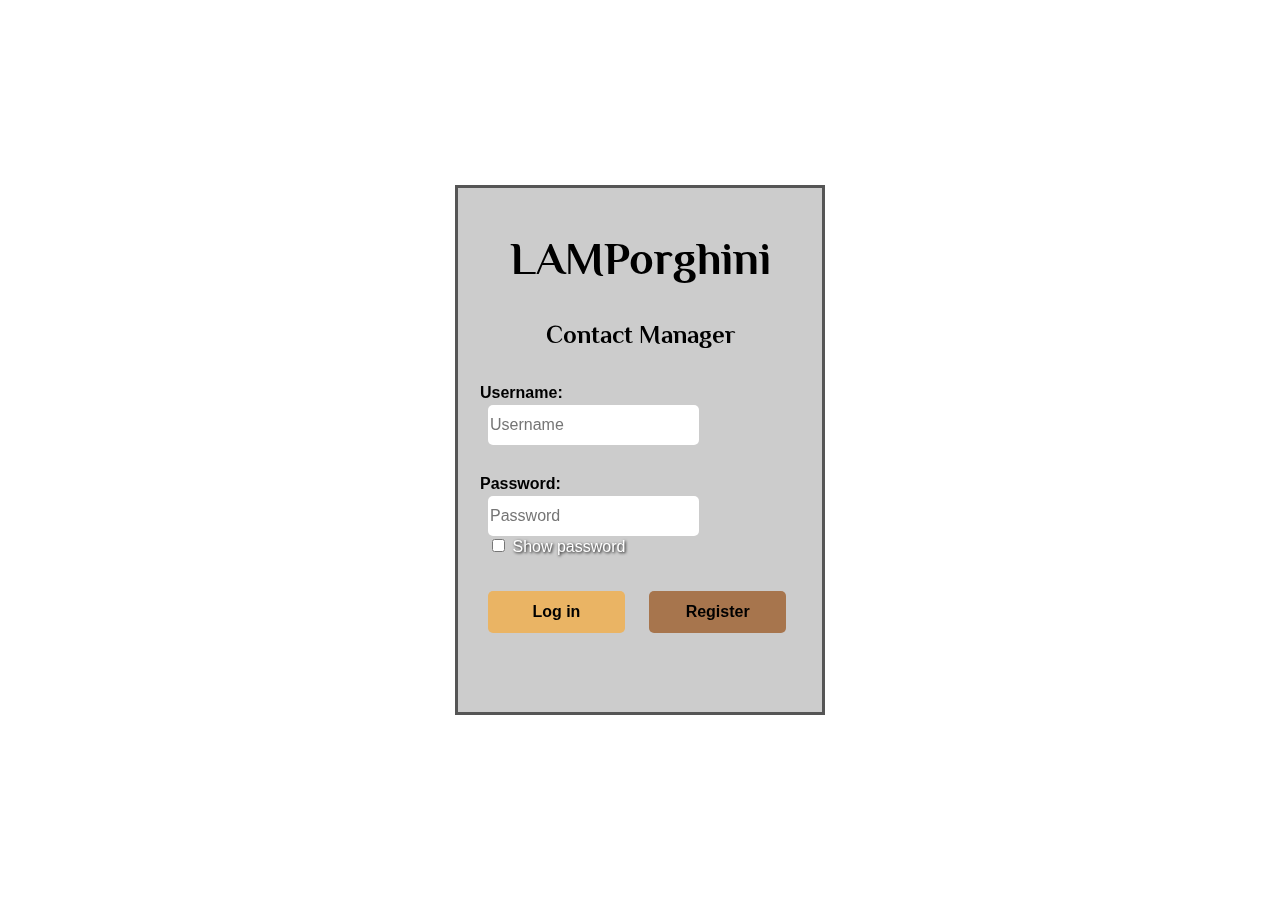
<file: index.html>
<!DOCTYPE html>
<html lang="en">
  <head>
    <!-- Bootstrap 5.1 -->
   
    <link
      href="https://cdn.jsdelivr.net/npm/bootstrap@5.1.3/dist/css/bootstrap.min.css"
      rel="stylesheet"
      integrity="sha384-1BmE4kWBq78iYhFldvKuhfTAU6auU8tT94WrHftjDbrCEXSU1oBoqyl2QvZ6jIW3"
      crossorigin="anonymous"
    />

    <!-- Google Fonts -->
    <link rel="preconnect" href="https://fonts.googleapis.com">
    <link rel="preconnect" href="https://fonts.gstatic.com" crossorigin>

    <!-- Philosopher Font -->
    <link href="https://fonts.googleapis.com/css2?family=Philosopher&display=swap" rel="stylesheet">

    <!-- Marcellus Font -->
    <link href="https://fonts.googleapis.com/css2?family=Marcellus&display=swap" rel="stylesheet">

    <!-- Our Sheets -->
    <link rel="stylesheet" type="text/css" href="css/indexStyle.css" />
    <link rel="stylesheet" type="text/css" href="css/shared.css" />
     <link rel="shortcut icon"  href="https://tinyimg.io/i/RT8dceg.png">
    <title>LAMPorghini</title>
  </head>

  <body onload="loadIndex();">

    <div class="loginbox">
      <h1 class="philosopher">LAMPorghini</h1>
      <h2 class="philosopher">Contact Manager</h2>

      <p style="margin-left: -8px; margin-bottom: 3px; color: black">
        Username:
      </p>
      <div class="mb-3 row">

        <input
          type="text"
          class="form-control"
          id="usernameInput"
          placeholder="Username"
        />
      </div>

      <p style="margin-left: -8px; margin-bottom: 3px; color: black">
        Password:
      </p>
      <div class="mb-3 row">
        <input
          type="password"
          class="form-control"
          id="passwordInput"
          placeholder="Password"
        />
        
      </div>
      
      <div class="form-check">
        <input class="form-check-input" type="checkbox" value="" id="flexCheckDefault" onclick="togglePasswordVisibility();">
        <label class="form-check-label dropShadow" for="flexCheckDefault">
          Show password
        </label>
      </div>

      <span id="loginResult"></span>

      <div class = "buttons">
        <button id="loginButton" type="button" class="button1" onclick="doLogin();">
          Log in
        </button>
        <button
          id="gotoRegisterButton" type="button" class="button2" onclick="window.location.href='register.html'">
          Register
        </button>
      </div>
    </div>
    <script type="text/javascript" src="js/code.js"></script>
    <script
      src="https://cdn.jsdelivr.net/npm/bootstrap@5.1.3/dist/js/bootstrap.bundle.min.js"
      integrity="sha384-ka7Sk0Gln4gmtz2MlQnikT1wXgYsOg+OMhuP+IlRH9sENBO0LRn5q+8nbTov4+1p"
      crossorigin="anonymous"
    ></script>
    <script src="https://code.jquery.com/jquery-3.6.0.js" integrity="sha256-H+K7U5CnXl1h5ywQfKtSj8PCmoN9aaq30gDh27Xc0jk=" crossorigin="anonymous"></script>
  </body>
</html>
</file>
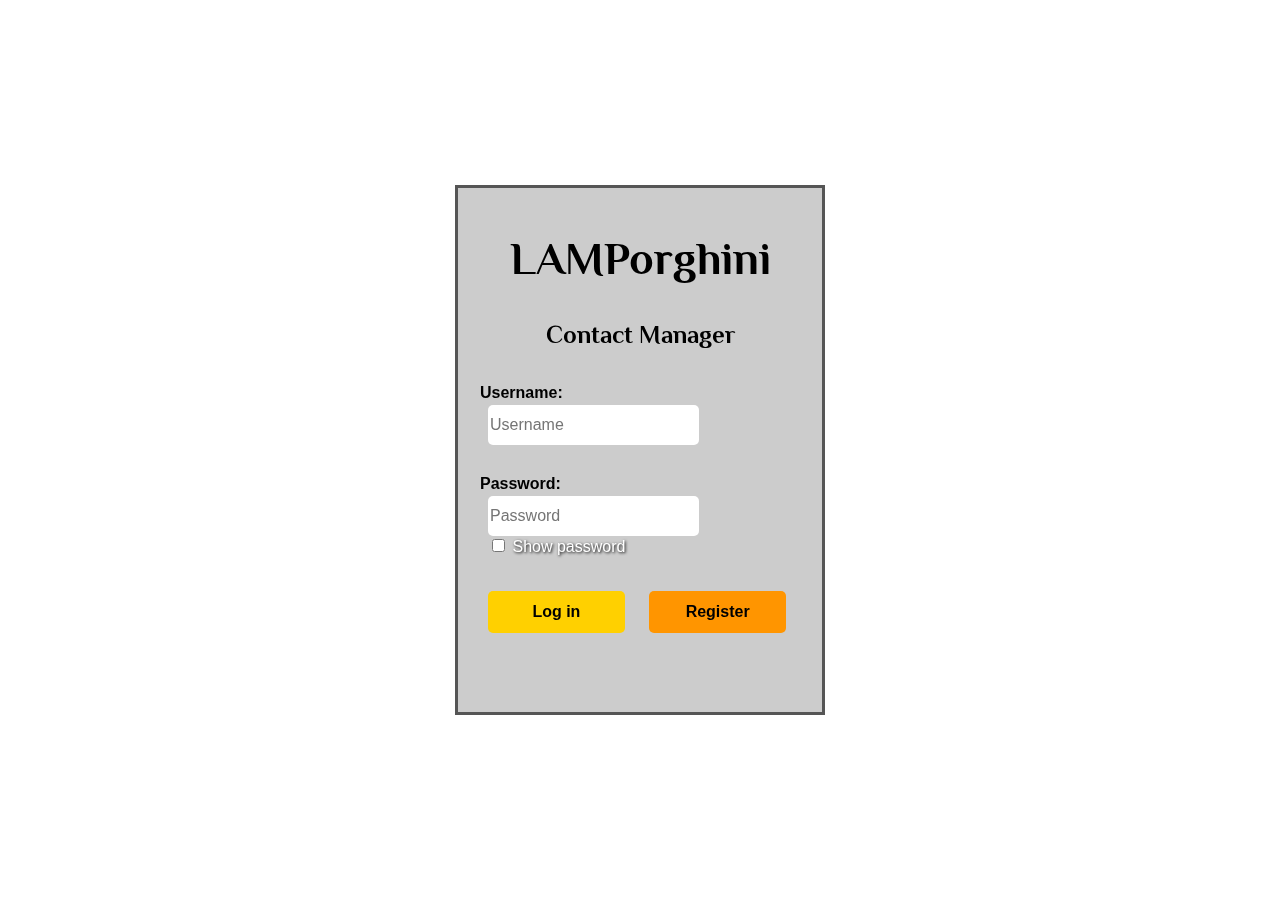
<file: front-end/index.html>
<!DOCTYPE html>
<html lang="en">
  <head>
    <!-- Bootstrap 5.1 -->
    <link
      href="https://cdn.jsdelivr.net/npm/bootstrap@5.1.3/dist/css/bootstrap.min.css"
      rel="stylesheet"
      integrity="sha384-1BmE4kWBq78iYhFldvKuhfTAU6auU8tT94WrHftjDbrCEXSU1oBoqyl2QvZ6jIW3"
      crossorigin="anonymous"
    />

    <!-- Google Fonts -->
    <link rel="preconnect" href="https://fonts.googleapis.com">
    <link rel="preconnect" href="https://fonts.gstatic.com" crossorigin>

    <!-- Philosopher Font -->
    <link href="https://fonts.googleapis.com/css2?family=Philosopher&display=swap" rel="stylesheet">

    <!-- Marcellus Font -->
    <link href="https://fonts.googleapis.com/css2?family=Marcellus&display=swap" rel="stylesheet">

    <!-- Our Sheets -->
    <link rel="stylesheet" tyle="text/css" href="css/indexStyle.css" />
    <link rel="stylesheet" tyle="text/css" href="css/shared.css" />
    <title>LAMPorghini</title>
  </head>

  <body onload="loadIndex();">

    <div class="loginbox">
      <h1 class="philosopher">LAMPorghini</h1>
      <h2 class="philosopher">Contact Manager</h2>

      <p style="margin-left: -8px; margin-bottom: 3px; color: black">
        Username:
      </p>
      <div class="mb-3 row">

        <input
          type="text"
          class="form-control"
          id="usernameInput"
          placeholder="Username"
        />
      </div>

      <p style="margin-left: -8px; margin-bottom: 3px; color: black">
        Password:
      </p>
      <div class="mb-3 row">
        <input
          type="password"
          class="form-control"
          id="passwordInput"
          placeholder="Password"
        />
        
      </div>
      
      <div class="form-check">
        <input class="form-check-input" type="checkbox" value="" id="flexCheckDefault" onclick="togglePasswordVisibility();">
        <label class="form-check-label dropShadow" for="flexCheckDefault">
          Show password
        </label>
      </div>

      <span id="loginResult"></span>

      <div class = "buttons">
        <button id="loginButton" type="button" class="button1" onclick="doLogin();">
          Log in
        </button>
        <button
          id="gotoRegisterButton" type="button" class="button2" onclick="window.location.href='register.html'">
          Register
        </button>
      </div>
    </div>
    <script type="text/javascript" src="js/code.js"></script>
    <script
      src="https://cdn.jsdelivr.net/npm/bootstrap@5.1.3/dist/js/bootstrap.bundle.min.js"
      integrity="sha384-ka7Sk0Gln4gmtz2MlQnikT1wXgYsOg+OMhuP+IlRH9sENBO0LRn5q+8nbTov4+1p"
      crossorigin="anonymous"
    ></script>
    <script src="https://code.jquery.com/jquery-3.6.0.js" integrity="sha256-H+K7U5CnXl1h5ywQfKtSj8PCmoN9aaq30gDh27Xc0jk=" crossorigin="anonymous"></script>
  </body>
</html>
</file>
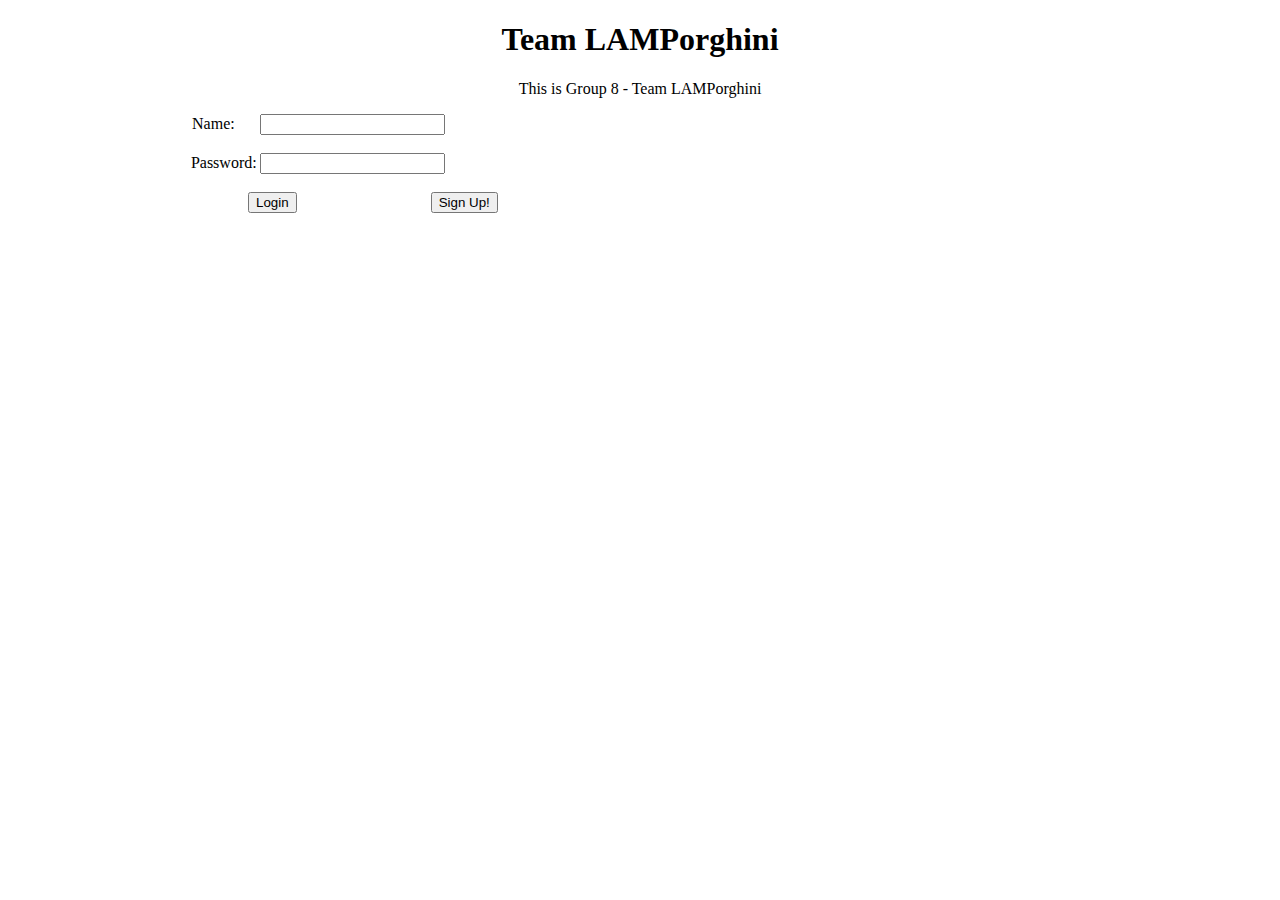
<file: frontend/index.html>
<!DOCTYPE html>
<html lang="en">
  <head>
    <title>Team LAMPorghini!</title>
    <link rel="stylesheet" href="styles.css">
  </head>
  <body>
    <h1 style="text-align: center">Team LAMPorghini</h1>
    <p style="text-align: center">This is Group 8 - Team LAMPorghini</p>
    <form>
      <center>
        <label for="name">Name:</label>
        <input type="text" id="name" name="name" /><br /><br />

        <label for="password">Password:</label>
        <input type="text" id="password" name="password" /><br /><br />
    </form>
    <form action="http://127.0.0.1:5500/index1.html">
      <center>
        <input type="submit" value="Login" />
      </center>
    </form>
    <form action="http://127.0.0.1:5500/index1.html">
      <center>
        <input type="submit" value="Sign Up!" />
      </center>
    </form>
  </body>
</html>
</file>
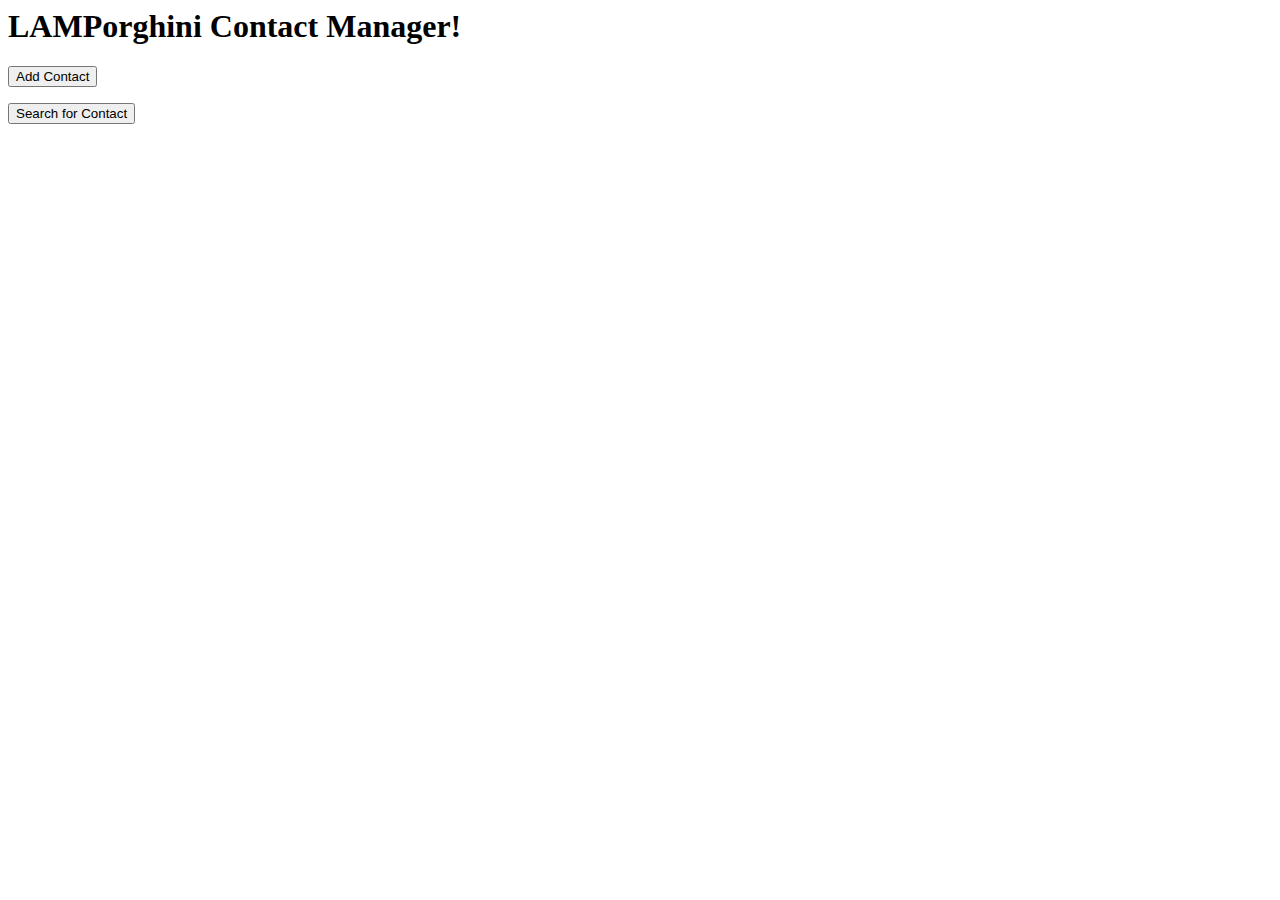
<file: contact_manager.html>
<html>
<head>
  <h1>LAMPorghini Contact Manager!</h1>

  <form action = add_contacts.html>
    <button>Add Contact</button>
  </form>
  <form action = "search_contacts.html">
    <button>Search for Contact</button>
  </form>
</head>
</html>
</file>
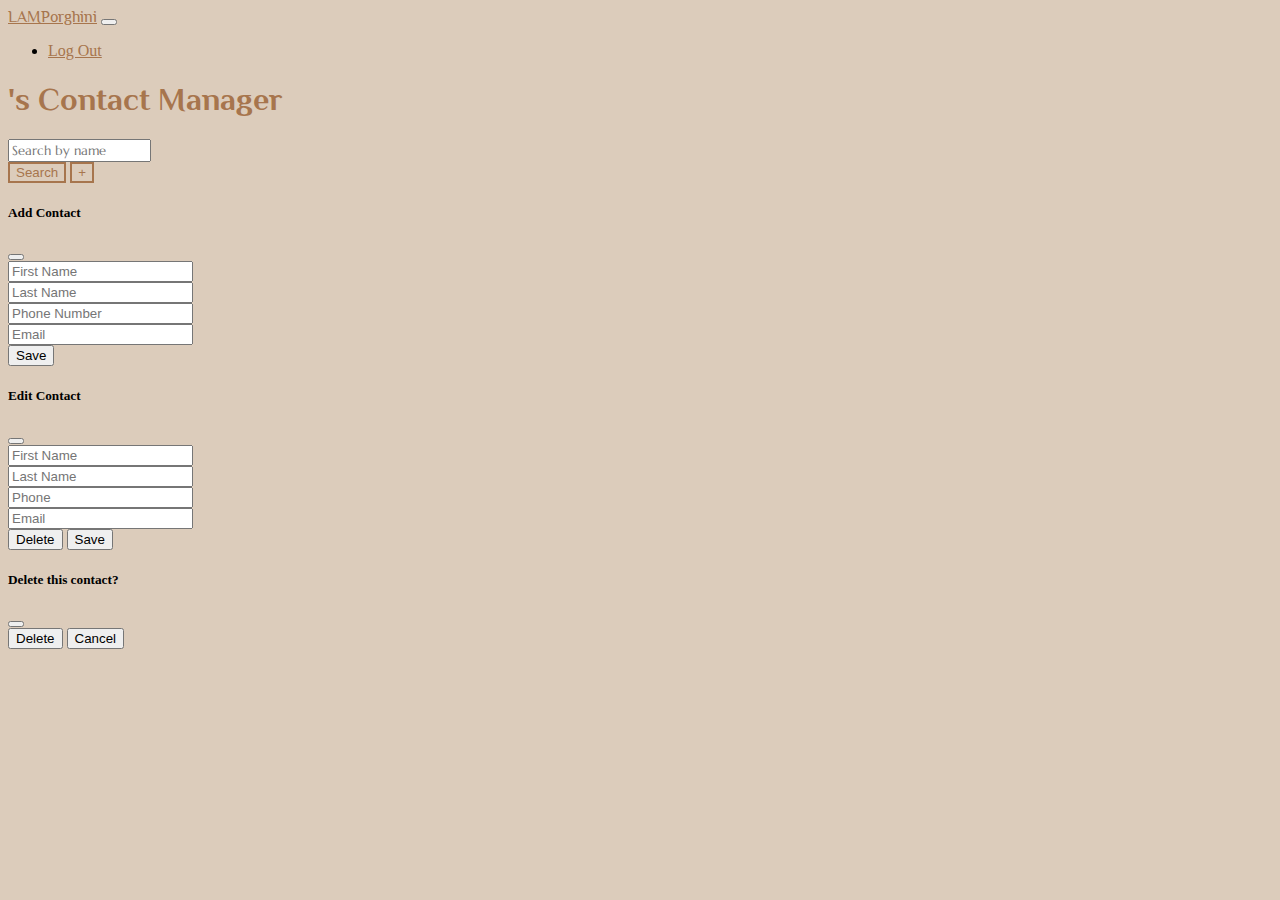
<file: contactManager.html>
<!DOCTYPE html>
<html lang="en">

<head>
  
  <!-- Bootstrap 5.1 -->
  <link href="https://cdn.jsdelivr.net/npm/bootstrap@5.1.3/dist/css/bootstrap.min.css" rel="stylesheet"
    integrity="sha384-1BmE4kWBq78iYhFldvKuhfTAU6auU8tT94WrHftjDbrCEXSU1oBoqyl2QvZ6jIW3" crossorigin="anonymous">

  <!-- Google Fonts -->
  <link rel="preconnect" href="https://fonts.googleapis.com">
  <link rel="preconnect" href="https://fonts.gstatic.com" crossorigin>

  <!-- Philosopher Font -->
  <link href="https://fonts.googleapis.com/css2?family=Philosopher&display=swap" rel="stylesheet">

  <!-- Marcellus Font -->
  <link href="https://fonts.googleapis.com/css2?family=Marcellus&display=swap" rel="stylesheet">

  <!-- Our Sheets -->
  <link rel="stylesheet" type="text/css" href="css/contactManagerStyle.css" />
  <link rel="stylesheet" type="text/css" href="css/shared.css" />
  <link rel="shortcut icon"  href="https://tinyimg.io/i/RT8dceg.png">
  <title>Team LAMPorghini!</title>
</head>

<body id="contact_manager_body" onload="loadContactManager()">

  <!-- Navbar -->
  <nav class="navbar navbar-expand-md navbar-dark">
    <div class="container">
      <a href="#" class="navbar-brand philosopher">LAMPorghini</a>

      <button class="navbar-toggler" type="button"
      data-bs-toggle="collapse" data-bs-target="#navmenu">
        <span class="navbar-toggler-icon"></span>
      </button>

      <div class="collapse navbar-collapse" id="navmenu">
        <ul class="navbar-nav ms-auto">
          <li class="nav-item">
            <a href="#Logout" class="nav-link" onclick="doLogout();">Log Out</a>
          </li>
        </ul>
      </div>
    </div>
  </nav>

  <!-- Used to add space -->
  <div class="mb-5 row"></div>
  
  <div class="text-center">
    <h1 class="philosopher" id="contactManagerh1">Contact Manager</h1>
  </div>

  <div>
    <div class="row">
      <div class="col"></div>
      <div class="col-5">
        <div class="input-group mb-3">
          <input id="searchKeywordInput" type="text" class="form-control marcellus" placeholder="Search by name" aria-label="Search by name" aria-describedby="basic-addon2">
          <div class="input-group-append">
            <button id="Search_ContactManager" type="button" class="btn" onclick="searchContacts();">Search</button>
            <button type="button" class="btn" data-bs-toggle="modal" data-bs-target="#addModal">&plus;</button>
          </div>
        </div>
      </div>
      <div class="col"></div>
    </div>
    

    <!-- Hidden button used to display edit modal -->
    <button id="Edit_Contact" type="button" class="btn btn-info" data-bs-toggle="modal" data-bs-target="#editModal" style="display:none;">Edit</button>

    <span id="searchResult"></span>
  </div>

  <!-- Add Contact Modal -->
  <div class="modal fade" id="addModal" tabindex="-1" aria-labelledby="exampleModalLabel" aria-hidden="true">
    <div class="modal-dialog">
      <div class="modal-content">
        <div class="modal-header">
          <h5 class="modal-title" id="exampleModalLabel">Add Contact</h5>
          <button type="button" class="btn-close" data-bs-dismiss="modal" aria-label="Close"></button>
        </div>

        <div class="modal-body">
          <div class="mb-3 row">
            <input type="text" class="form-control" id="addInputFirst" placeholder="First Name">
          </div>

          <div class="mb-3 row">
            <input type="text" class="form-control" id="addInputLast" placeholder="Last Name">
          </div>

          <div class="mb-3 row">
            <input type="text" class="form-control" id="addInputPhone" placeholder="Phone Number">
          </div>
          
          <div class="mb-3 row">
            <input type="text" class="form-control" id="addInputEmail" placeholder="Email">
          </div>
        </div>

        <div class="modal-footer">
          <button type="button" class="save" data-bs-dismiss="modal" id="saveAddContactBtn" onclick="doAddContact();">
            Save</button>
        </div>
      </div>
    </div>
  </div>
  
  <!-- Edit Contact Modal -->
  <div class="modal fade" id="editModal" tabindex="-1" aria-labelledby="exampleModalLabel" aria-hidden="true">
    <div class="modal-dialog">
      <div class="modal-content">
        <div class="modal-header">
          <h5 class="modal-title" id="exampleModalLabel">Edit Contact</h5>
          <button type="button" class="btn-close" data-bs-dismiss="modal" aria-label="Close"></button>
        </div>
        <div class="modal-body">
          <div class="mb-3 row">
            <input type="text" class="form-control" id="editInputFirst" placeholder="First Name">
          </div>
          <div class="mb-3 row">
            <input type="text" class="form-control" id="editInputLast" placeholder="Last Name">
          </div>
          <div class="mb-3 row">
            <input type="text" class="form-control" id="editInputPhone" placeholder="Phone">
          </div>
          <div class="mb-3 row">
            <input type="text" class="form-control" id="editInputEmail" placeholder="Email">
          </div>
        </div>
        <div class="modal-footer">
          <button type="button" class="delete" data-bs-toggle="modal" data-bs-target="#deleteModal">Delete</button>
          <button type="button" class="save" data-bs-dismiss="modal" id="saveEditContactBtn" onclick="doEditContact();">Save</button>
        </div>
      </div>
    </div>
  </div>

  <!-- Delete Contact Modal -->
  <div class="modal fade" id="deleteModal" tabindex="-1" aria-labelledby="exampleModalLabel" aria-hidden="true">
    <div class="modal-dialog">
      <div class="modal-content">
        <div class="modal-header">
          <h5 class="modal-title" id="exampleModalLabel">Delete this contact?</h5>
          <button type="button" class="btn-close" data-bs-dismiss="modal" aria-label="Close"></button>
        </div>
        <div class="modal-body">
            <button type="button" class="delete" data-bs-dismiss="modal" onclick="doDeleteContact();">Delete</button>
            <button type="button" class="cancel" data-bs-dismiss="modal">Cancel</button>
        </div>
      </div>
    </div>
  </div>

  <!-- to add space before contact list -->
  <div class="mb-3 row"></div>

  <!-- Search Results are displayed in this div - don't delete this! -->
  <div id="contactList" class="container"></div>

  <!-- Scripts -->
  <script type="text/javascript" src="js/code.js"></script>
  <script type="text/javascript" src="js/md5.js"></script>
  <script src="https://cdn.jsdelivr.net/npm/bootstrap@5.1.3/dist/js/bootstrap.bundle.min.js"
    integrity="sha384-ka7Sk0Gln4gmtz2MlQnikT1wXgYsOg+OMhuP+IlRH9sENBO0LRn5q+8nbTov4+1p"
    crossorigin="anonymous"></script>
</body>

</html>
</file>
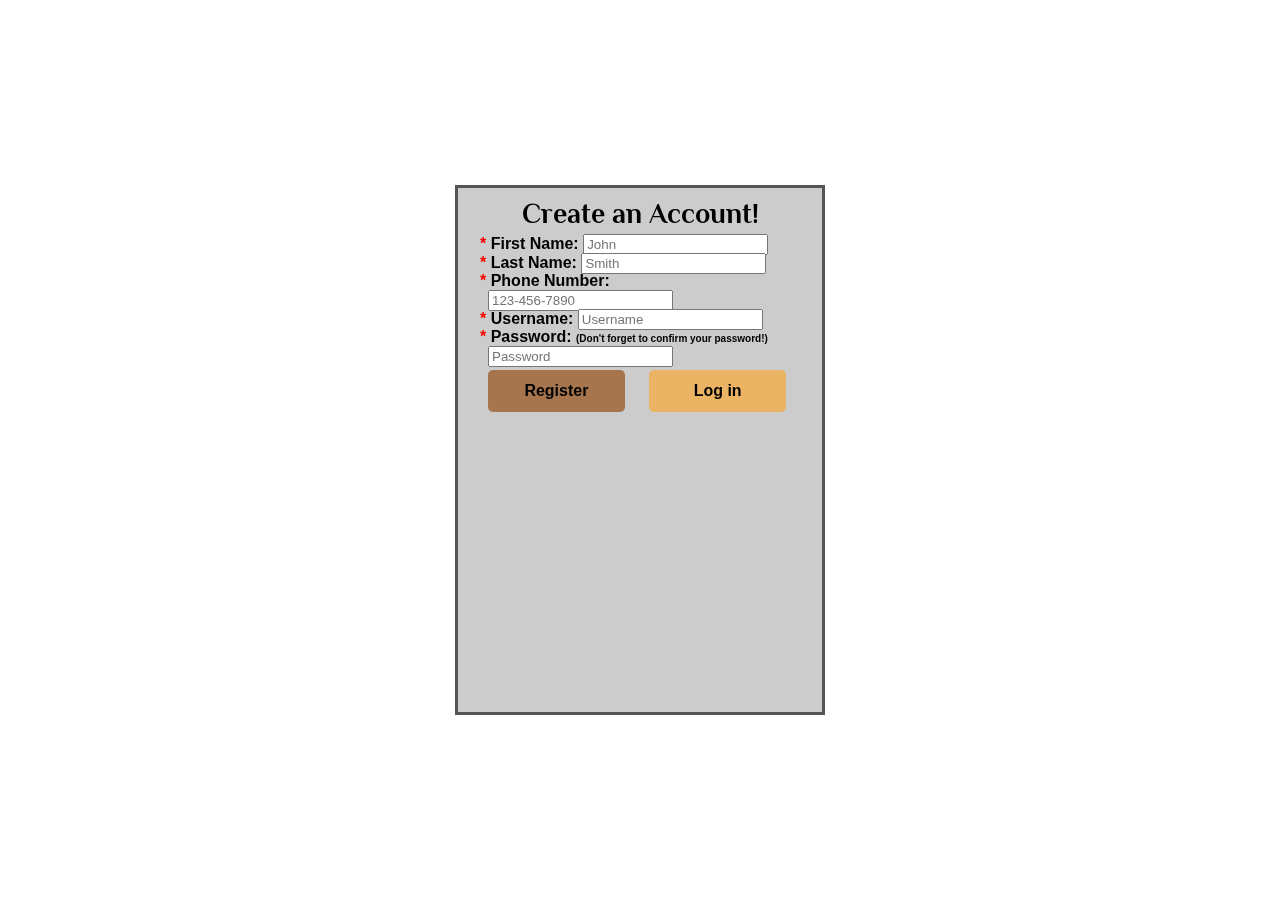
<file: register.html>
<!DOCTYPE html>
<html lang="en">
  <head>
    <!-- Bootstrap 5.1 -->
    <link
      href="https://cdn.jsdelivr.net/npm/bootstrap@5.1.3/dist/css/bootstrap.min.css"
      rel="stylesheet"
      integrity="sha384-1BmE4kWBq78iYhFldvKuhfTAU6auU8tT94WrHftjDbrCEXSU1oBoqyl2QvZ6jIW3"
      crossorigin="anonymous"
    />

    <!-- Google Fonts -->
    <link rel="preconnect" href="https://fonts.googleapis.com">
    <link rel="preconnect" href="https://fonts.gstatic.com" crossorigin>

    <!-- Philosopher Font -->
    <link href="https://fonts.googleapis.com/css2?family=Philosopher&display=swap" rel="stylesheet">

    <!-- Marcellus Font -->
    <link href="https://fonts.googleapis.com/css2?family=Marcellus&display=swap" rel="stylesheet">

    <!-- Our Sheets -->
    <link rel="stylesheet" type="text/css" href="css/registerStyle.css" />
    <link rel="stylesheet" type="text/css" href="css/shared.css" />
    <title>Team LAMPorghini!</title>
    <link rel="shortcut icon"  href="https://tinyimg.io/i/RT8dceg.png">
  </head>

  <body onload="loadRegister();">    
    <div class="container registerBox">
      <h2 class="philosopher">Create an Account!</h2>

      
      <div class="inputs">
        <div class="mb-3 row">
          <label><span style="color:#FF0000">* </span>First Name:</label>
          <input type="text" class="form-control" id="firstNameInputRegister" placeholder="John">
        </div>

        <div class="mb-3 row">
          <label><span style="color:#FF0000">* </span>Last Name:</label>
          <input type="text" class="form-control" id="lastNameInputRegister" placeholder="Smith">
        </div>

        <div class="mb-3 row">
          <label><span style="color:#FF0000">* </span>Phone Number:</label>
          <input type="text" class="form-control" id="phoneInputRegister" placeholder="123-456-7890">
        </div>

        <div class="mb-3 row">
          <label><span style="color:#FF0000">* </span>Username:</label>
          <input type="text" class="form-control" id="usernameInputRegister" placeholder="Username">
        </div>
        <span id="usernameError"></span>
        
        <div class="mb-3 row">
          <label><span style="color:#FF0000">* </span>Password: <span style="font-size:10px;margin-top:10px;text-align:center">(Don't forget to confirm your password!)</span></label>
          <input type="password" class="form-control" id="passwordInputRegister" placeholder="Password">
        </div>
        <span id="passwordError"></span>
      </div>

      <button id="registerButton" type="button" class="button1" onclick="doRegister();">Register</button>
      <button id="gotoLoginButton" type="button" class="button2" onclick="window.location.href='index.html'">Log in</button>
  
      <span id="signupResult"></span>
    </div>

    <script type="text/javascript" src="js/code.js"></script>
    <script type="text/javascript" src="js/md5.js"></script>
    <script src="https://cdn.jsdelivr.net/npm/bootstrap@5.1.3/dist/js/bootstrap.bundle.min.js" integrity="sha384-ka7Sk0Gln4gmtz2MlQnikT1wXgYsOg+OMhuP+IlRH9sENBO0LRn5q+8nbTov4+1p" crossorigin="anonymous"></script>
  </body>
</html>
</file>
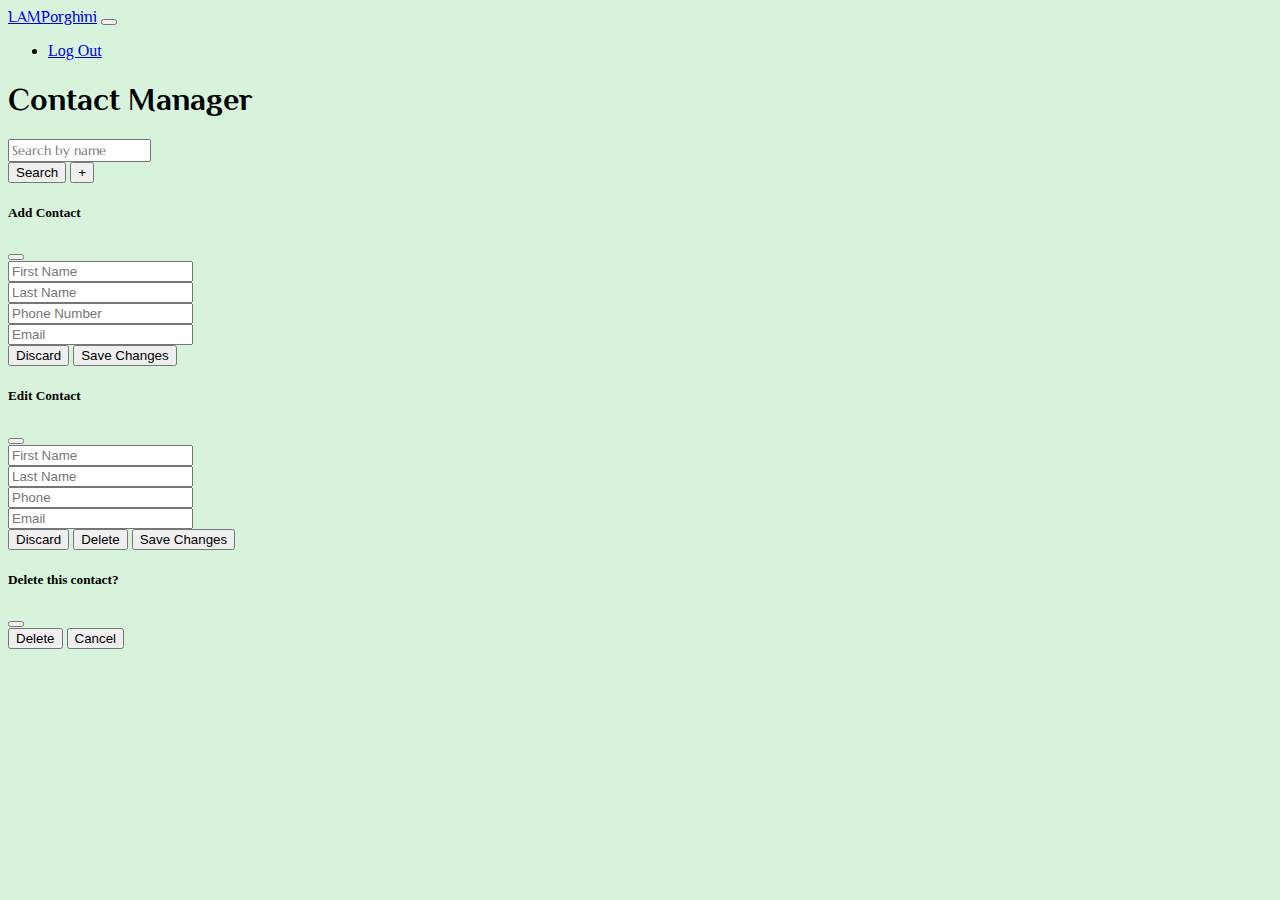
<file: front-end/contactManager.html>
<!DOCTYPE html>
<html lang="en">

<head>
  <!-- Bootstrap 5.1 -->
  <link href="https://cdn.jsdelivr.net/npm/bootstrap@5.1.3/dist/css/bootstrap.min.css" rel="stylesheet"
    integrity="sha384-1BmE4kWBq78iYhFldvKuhfTAU6auU8tT94WrHftjDbrCEXSU1oBoqyl2QvZ6jIW3" crossorigin="anonymous">

  <!-- Google Fonts -->
  <link rel="preconnect" href="https://fonts.googleapis.com">
  <link rel="preconnect" href="https://fonts.gstatic.com" crossorigin>

  <!-- Philosopher Font -->
  <link href="https://fonts.googleapis.com/css2?family=Philosopher&display=swap" rel="stylesheet">

  <!-- Marcellus Font -->
  <link href="https://fonts.googleapis.com/css2?family=Marcellus&display=swap" rel="stylesheet">

  <!-- Our Sheets -->
  <link rel="stylesheet" tyle="text/css" href="css/contactManagerStyle.css" />
  <link rel="stylesheet" tyle="text/css" href="css/shared.css" />
  <title>Team LAMPorghini!</title>
</head>

<body id="contact_manager_body" onload="loadContactManager()">

  <!-- Navbar -->
  <nav class="navbar navbar-expand-md bg-dark navbar-dark">
    <div class="container">
      <a href="#" class="navbar-brand philosopher">LAMPorghini</a>

      <button class="navbar-toggler" type="button"
      data-bs-toggle="collapse" data-bs-target="#navmenu">
        <span class="navbar-toggler-icon"></span>
      </button>

      <div class="collapse navbar-collapse" id="navmenu">
        <ul class="navbar-nav ms-auto">
          <li class="nav-item">
            <a href="#Logout" class="nav-link" onclick="doLogout();">Log Out</a>
          </li>
        </ul>
      </div>
    </div>
  </nav>

  <!-- Used to add space -->
  <div class="mb-5 row"></div>
  
  <div class="text-center">
    <h1 class="philosopher">Contact Manager</h1>
  </div>

  <div>
    <div class="row">
      <div class="col"></div>
      <div class="col-5">
        <div class="input-group mb-3">
          <input id="searchKeywordInput" type="text" class="form-control marcellus" placeholder="Search by name" aria-label="Search by name" aria-describedby="basic-addon2">
          <div class="input-group-append">
            <button id="Search_ContactManager" type="button" class="btn btn-outline-success my-2 my-sm-0" onclick="searchContacts();">Search</button>
            <button type="button" class="btn btn-outline-success my-2 my-sm-0" data-bs-toggle="modal" data-bs-target="#addModal">&plus;</button>
          </div>
        </div>
      </div>
      <div class="col"></div>
    </div>
    

    <!-- Hidden button used to display edit modal -->
    <button id="Edit_Contact" type="button" class="btn btn-info" data-bs-toggle="modal" data-bs-target="#editModal" style="display:none;">Edit</button>

    <span id="searchResult"></span>
  </div>

  <!-- Add Contact Modal -->
  <div class="modal fade" id="addModal" tabindex="-1" aria-labelledby="exampleModalLabel" aria-hidden="true">
    <div class="modal-dialog">
      <div class="modal-content">
        <div class="modal-header">
          <h5 class="modal-title" id="exampleModalLabel">Add Contact</h5>
          <button type="button" class="btn-close" data-bs-dismiss="modal" aria-label="Close"></button>
        </div>

        <div class="modal-body">
          <div class="mb-3 row">
            <input type="text" class="form-control" id="addInputFirst" placeholder="First Name">
          </div>

          <div class="mb-3 row">
            <input type="text" class="form-control" id="addInputLast" placeholder="Last Name">
          </div>

          <div class="mb-3 row">
            <input type="text" class="form-control" id="addInputPhone" placeholder="Phone Number">
          </div>
          
          <div class="mb-3 row">
            <input type="text" class="form-control" id="addInputEmail" placeholder="Email">
          </div>
        </div>

        <div class="modal-footer">
          <button type="button" class="btn btn-secondary" data-bs-dismiss="modal">Discard</button>
          <button type="button" class="btn btn-primary" data-bs-dismiss="modal" id="saveAddContactBtn" onclick="doAddContact();">
            Save Changes</button>
        </div>
      </div>
    </div>
  </div>
  
  <!-- Edit Contact Modal -->
  <div class="modal fade" id="editModal" tabindex="-1" aria-labelledby="exampleModalLabel" aria-hidden="true">
    <div class="modal-dialog">
      <div class="modal-content">
        <div class="modal-header">
          <h5 class="modal-title" id="exampleModalLabel">Edit Contact</h5>
          <button type="button" class="btn-close" data-bs-dismiss="modal" aria-label="Close"></button>
        </div>
        <div class="modal-body">
          <div class="mb-3 row">
            <input type="text" class="form-control" id="editInputFirst" placeholder="First Name">
          </div>
          <div class="mb-3 row">
            <input type="text" class="form-control" id="editInputLast" placeholder="Last Name">
          </div>
          <div class="mb-3 row">
            <input type="text" class="form-control" id="editInputPhone" placeholder="Phone">
          </div>
          <div class="mb-3 row">
            <input type="text" class="form-control" id="editInputEmail" placeholder="Email">
          </div>
        </div>
        <div class="modal-footer">
          <button type="button" class="btn btn-secondary" data-bs-dismiss="modal">Discard</button>
          <button type="button" class="btn btn-danger" data-bs-toggle="modal" data-bs-target="#deleteModal">Delete</button>
          <button type="button" class="btn btn-primary" data-bs-dismiss="modal" id="saveEditContactBtn" onclick="doEditContact();">Save Changes</button>
        </div>
      </div>
    </div>
  </div>

  <!-- Delete Contact Modal -->
  <div class="modal fade" id="deleteModal" tabindex="-1" aria-labelledby="exampleModalLabel" aria-hidden="true">
    <div class="modal-dialog">
      <div class="modal-content">
        <div class="modal-header">
          <h5 class="modal-title" id="exampleModalLabel">Delete this contact?</h5>
          <button type="button" class="btn-close" data-bs-dismiss="modal" aria-label="Close"></button>
        </div>
        <div class="modal-body">
            <button type="button" class="btn btn-danger" data-bs-dismiss="modal" onclick="doDeleteContact();">Delete</button>
            <button type="button" class="btn btn-secondary" data-bs-dismiss="modal">Cancel</button>
        </div>
      </div>
    </div>
  </div>

  <!-- to add space before contact list -->
  <div class="mb-3 row"></div>

  <!-- Search Results are displayed in this div - don't delete this! -->
  <div id="contactList" class="container"></div>

  <!-- Scripts -->
  <script type="text/javascript" src="js/code.js"></script>
  <script src="https://cdn.jsdelivr.net/npm/bootstrap@5.1.3/dist/js/bootstrap.bundle.min.js"
    integrity="sha384-ka7Sk0Gln4gmtz2MlQnikT1wXgYsOg+OMhuP+IlRH9sENBO0LRn5q+8nbTov4+1p"
    crossorigin="anonymous"></script>
</body>

</html>
</file>
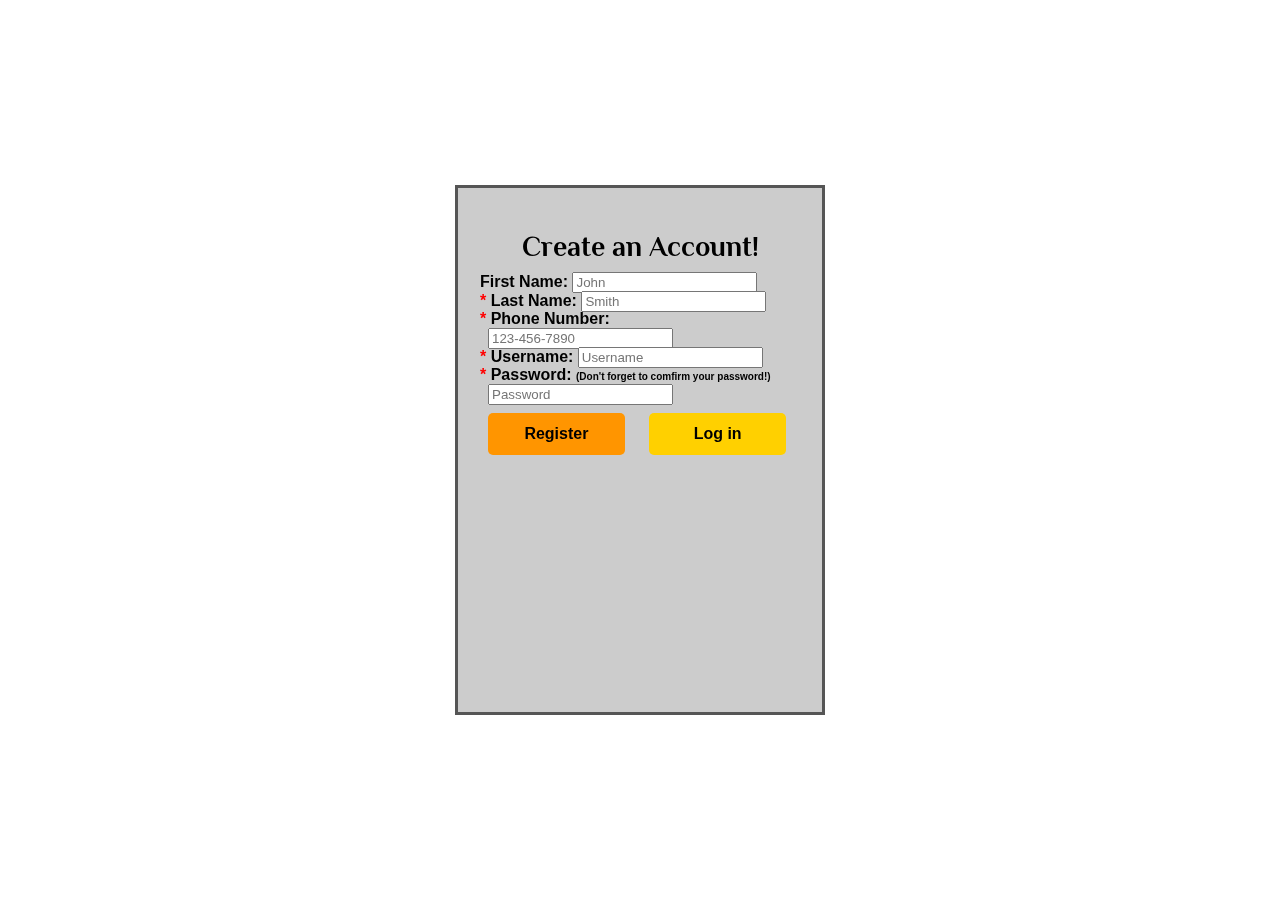
<file: front-end/register.html>
<!DOCTYPE html>
<html lang="en">
  <head>
    <!-- Bootstrap 5.1 -->
    <link
      href="https://cdn.jsdelivr.net/npm/bootstrap@5.1.3/dist/css/bootstrap.min.css"
      rel="stylesheet"
      integrity="sha384-1BmE4kWBq78iYhFldvKuhfTAU6auU8tT94WrHftjDbrCEXSU1oBoqyl2QvZ6jIW3"
      crossorigin="anonymous"
    />

    <!-- Google Fonts -->
    <link rel="preconnect" href="https://fonts.googleapis.com">
    <link rel="preconnect" href="https://fonts.gstatic.com" crossorigin>

    <!-- Philosopher Font -->
    <link href="https://fonts.googleapis.com/css2?family=Philosopher&display=swap" rel="stylesheet">

    <!-- Marcellus Font -->
    <link href="https://fonts.googleapis.com/css2?family=Marcellus&display=swap" rel="stylesheet">

    <!-- Our Sheets -->
    <link rel="stylesheet" tyle="text/css" href="css/registerStyle.css" />
    <link rel="stylesheet" tyle="text/css" href="css/shared.css" />
    <title>Team LAMPorghini!</title>
  </head>

  <body>    
    <div class="container registerBox">
      <h2 class="philosopher">Create an Account!</h2>

      <div class="mb-3 row">
      	<label>First Name:</label>
      	<input type="text" class="form-control" id="firstNameInputRegister" placeholder="John">
      </div>

      <div class="inputs">
        <div class="mb-3 row">
          <label><span style="color:#FF0000">* </span>Last Name:</label>
          <input type="text" class="form-control" id="lastNameInputRegister" placeholder="Smith">
        </div>

        <div class="mb-3 row">
          <label><span style="color:#FF0000">* </span>Phone Number:</label>
          <input type="text" class="form-control" id="phoneInputRegister" placeholder="123-456-7890">
        </div>

        <div class="mb-3 row">
          <label><span style="color:#FF0000">* </span>Username:</label>
          <input type="text" class="form-control" id="usernameInputRegister" placeholder="Username">
        </div>
        <span id="usernameError"></span>

        <div class="mb-3 row">
          <label><span style="color:#FF0000">* </span>Password: <span style="font-size:10px;margin-top:10px;text-align:center">(Don't forget to comfirm your password!)</span></label>
          <input type="password" class="form-control" id="passwordInputRegister" placeholder="Password">
          
        </div>
      </div>

      <button id="registerButton" type="button" class="button1" onclick="doRegister();">Register</button>
      <button id="gotoLoginButton" type="button" class="button2" onclick="window.location.href='index.html'">Log in</button>
  
      <span id="signupResult"></span>
    </div>

    <script type="text/javascript" src="js/code.js"></script>
    <script src="https://cdn.jsdelivr.net/npm/bootstrap@5.1.3/dist/js/bootstrap.bundle.min.js" integrity="sha384-ka7Sk0Gln4gmtz2MlQnikT1wXgYsOg+OMhuP+IlRH9sENBO0LRn5q+8nbTov4+1p" crossorigin="anonymous"></script>
  </body>
</html>
</file>
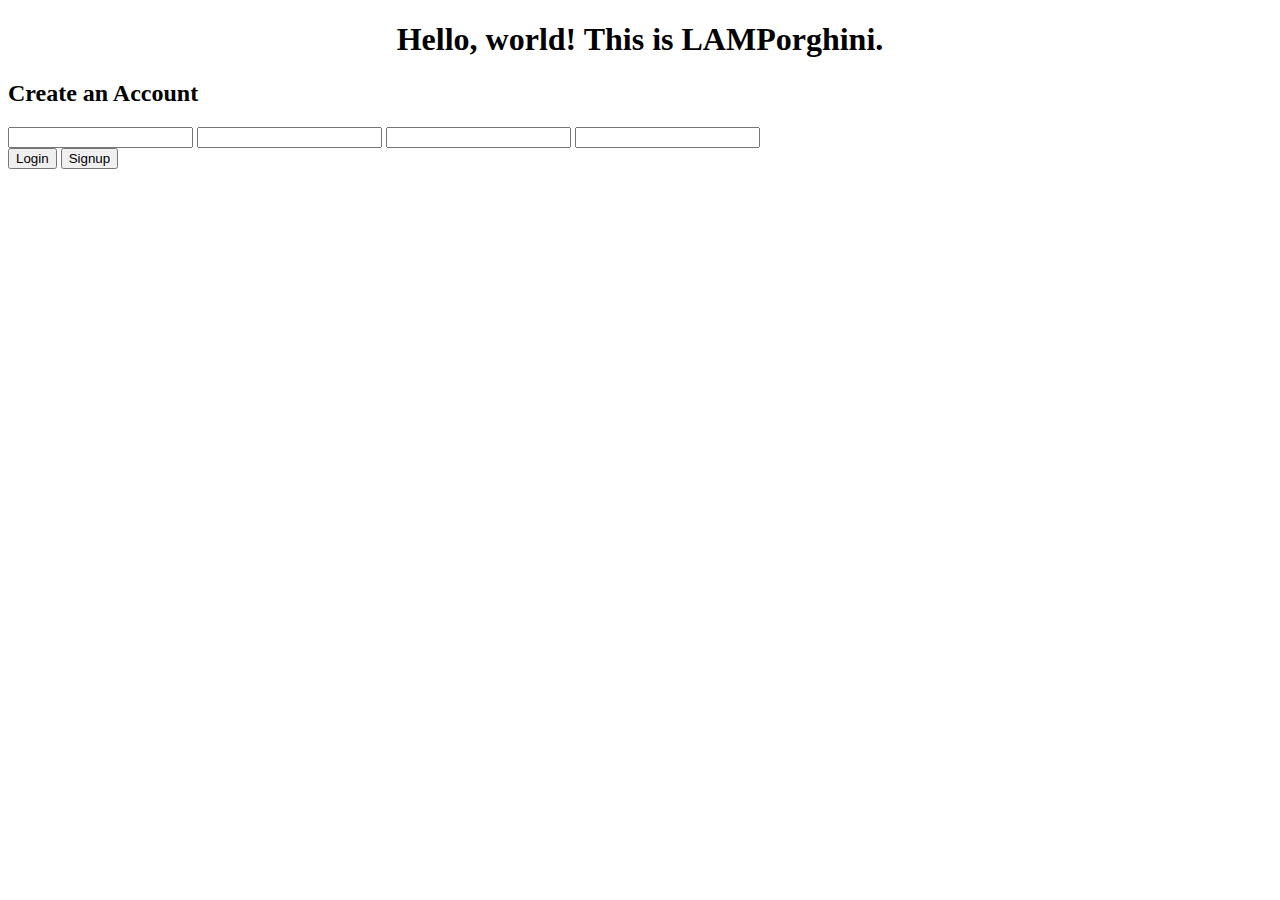
<file: frontend/register.html>
<!DOCTYPE html>
<html>
  <head></head>
  <body>
    <h1 style="text-align: center;">Hello, world! This is LAMPorghini.</h1>
    <h2>Create an Account</h2>

    <form action="php/AddUser2.php">
      <input type="text">
      <input type="text">
      <input type="text">
      <input type="text">
    </form>
    <button>Login</button>
    <button>Signup</button>
  </body>
</html>
</file>
<file: css/indexStyle.css>
body {
  margin: 0;
  padding: 0;
  background: url("https://www.ucf.edu/files/2020/03/ucf-zoom-pegasus3-1920x1080.jpg");
  background-repeat: no-repeat;
  background-position: right;
  font-family: sans-serif;
  background-attachment: fixed;
  background-size: cover;
}

input:focus::placeholder {
  color: transparent;
}

.loginbox {
  width: 370px;
  height: 530px;
  color: #fff;
  top: 50%;
  left: 50%;
  position: absolute;
  transform: translate(-50%, -50%);
  box-sizing: border-box;
  padding: 70px 30px;
  background: rgba(191, 191, 191, 0.8);
  border: 3px solid #555;
  backdrop-filter: blur(2px);
}

.loginbox h1 {
  font-size: 45px;
  font-weight: bold;
  margin: 0;
  margin-bottom: -5px;
  margin-top: -25px;
  padding: 0 0 20px;
  text-align: center;
  color: black;
}

.loginbox h2 {
  font-size: 25px;
  margin-bottom: -15px;
  padding: 0 0 20px;
  text-align: center;
  color: black;
}

.loginbox p {
  margin: 0;
  padding: 0;
  font-weight: bold;
  margin-top: 30px;
}

.loginbox input{
  color:black;
}

.loginbox input[type="text"],
input[type="password"] {
  border: 0px solid #555;
  background: white;
  outline: none;
  height: 40px;
  color: black;
  font-size: 16px;
  border-radius: 5px;
}

.buttons {
  margin-top: 35px;
}

@import url("https://fonts.googleapis.com/css?family=Open+Sans:400,400i,700");
* {
  box-sizing: border-box;
}
*::before,
*::after {
  box-sizing: border-box;
}

/* https://coolors.co/palette/ff7b00-ff8800-ff9500-ffa200-ffaa00-ffb700-ffc300-ffd000-ffdd00-ffea00 */
.button1 {
  background-color: #EAB464;
  border: #ffd000;
  color: black;
  padding: 12px 34px;
  display: inline-block;
  position: relative;
  text-align: center;
  font-size: 16px;
  font-weight: bold;
  border-radius: 5px;
  width:45%;
  margin:auto;
}

.button2 {
  background-color: #A7754D;
  border: #ff9500;
  color: black;
  padding: 12px 34px;
  display: inline-block;
  position: relative;
  text-align: center;
  font-size: 16px;
  font-weight: bold;
  border-radius: 5px;
  width:45%;
  margin-left: 20px;
}

.button1:hover {
  background-color: rgb(250, 229, 175);
}

.button2:hover {
  background-color: #C4A484;
}
</file>
<file: css/shared.css>
.error {
  color: red;
  font-size: 15px;
  font-weight: bold;
}

.philosopher {
  font-family: 'Philosopher', sans-serif;
}

.marcellus {
  font-family: 'Marcellus', serif;
}

.dropShadow {
  text-shadow: 1px 1px 3px #000000;
}
</file>
<file: front-end/css/indexStyle.css>
body {
  margin: 0;
  padding: 0;
  background: url("https://www.ucf.edu/files/2020/03/ucf-zoom-pegasus3-1920x1080.jpg");
  background-repeat: no-repeat;
  background-position: right;
  font-family: sans-serif;
  background-attachment: fixed;
  background-size: cover;
  
 
}

input:focus::placeholder {
  color: transparent;
}

.loginbox {
  width: 370px;
  height: 530px;
  color: #fff;
  top: 50%;
  left: 50%;
  position: absolute;
  transform: translate(-50%, -50%);
  box-sizing: border-box;
  padding: 70px 30px;
  background: rgba(191, 191, 191, 0.8);
  border: 3px solid #555;
  backdrop-filter: blur(2px);
}

.loginbox h1 {
  font-size: 45px;
  font-weight: bold;
  margin: 0;
  margin-bottom: -5px;
  margin-top: -25px;
  padding: 0 0 20px;
  text-align: center;
  color: black;
}

.loginbox h2 {
  font-size: 25px;
  margin-bottom: -15px;
  padding: 0 0 20px;
  text-align: center;
  color: black;
}

.loginbox p {
  margin: 0;
  padding: 0;
  font-weight: bold;
  margin-top: 30px;
}

.loginbox input{
  color:black;
}

.loginbox input[type="text"],
input[type="password"] {
  border: 0px solid #555;
  background: white;
  outline: none;
  height: 40px;
  color: black;
  font-size: 16px;
  border-radius: 5px;
}

.buttons {
  margin-top: 35px;
}

@import url("https://fonts.googleapis.com/css?family=Open+Sans:400,400i,700");
* {
  box-sizing: border-box;
}
*::before,
*::after {
  box-sizing: border-box;
}

/* https://coolors.co/palette/ff7b00-ff8800-ff9500-ffa200-ffaa00-ffb700-ffc300-ffd000-ffdd00-ffea00 */
.button1 {
  background-color: #ffd000;
  border: #ffd000;
  color: black;
  padding: 12px 34px;
  display: inline-block;
  position: relative;
  text-align: center;
  font-size: 16px;
  font-weight: bold;
  border-radius: 5px;
  width:45%;
  margin:auto;
}

.button2 {
  background-color: #ff9500;
  border: #ff9500;
  color: black;
  padding: 12px 34px;
  display: inline-block;
  position: relative;
  text-align: center;
  font-size: 16px;
  font-weight: bold;
  border-radius: 5px;
  width:45%;
  margin-left: 20px;
}

.button1:hover {
  background-color: rgb(250, 229, 175);
}

.button2:hover {
  background-color: rgb(250, 229, 175);
}
</file>
<file: front-end/css/shared.css>
.error {
  color: red;
  font-size: 15px;
  font-weight: bold;
}

.philosopher {
  font-family: 'Philosopher', sans-serif;
}

.marcellus {
  font-family: 'Marcellus', serif;
}

.dropShadow {
  text-shadow: 1px 1px 3px #000000;
}
</file>
<file: frontend/styles.css>
body {
  background-image: url("https://images.unsplash.com/photo-1544829099-b9a0c07fad1a?ixlib=rb-1.2.1&ixid=MnwxMjA3fDB8MHxwaG90by1wYWdlfHx8fGVufDB8fHx8&auto=format&fit=crop&w=871&q=80");
  background-repeat: no-repeat;
  background-attachment: fixed;
  background-size: 100% 100%;
}

label {
  display: inline-block;
  width: 45px;
  margin-right: 20px;
  text-align: center;
}

button {
  display: inline-block;
  width: 80px;
  margin-right: 30px;
  margin-left: 30px;
  text-align: center;
}

form {
  display: inline-block;
  margin-right:10px;
  margin-left:120px;
  text-align: center;
}
</file>
<file: css/contactManagerStyle.css>
.navbar-custom {
  background-color: #EAB464;
}

.navbar-brand {
  color: #A7754D;
}

.navbar-brand:hover {
  color: #A7754D;
  border: #A7754D;
}

.nav-link {
  color: #A7754D;
}

.nav-link:hover {
  color: #A7754D;
}

body {
  background-color: #DCCCBB;
}

h1 {
  color: #A7754D;
  font-weight: bold;
}

.btn {
  background-color: #DCCCBB;
  color: #A7754D;
  border: 2px solid #A7754D;
}

.btn:hover {
  background-color: #A7754D;
  color: white;
  border: 2px solid #A7754D;
}

.contactTable {
  padding: 0;
  margin: auto;
  width: 80%;
  text-align: center;
  font-size: 1.2em;
  color: whitesmoke;
  background-color: #8D98A7;
  border-collapse: separate;
  border: solid black 1px;
  border-radius: 6px;
}

.headerRow {
  background-color: #646E78;
  color: white;
  font-weight: bold;
  font-size: 1.5em;
  height: 50px;
  border-top: none;
}

.bodyRow:nth-child(odd) {
  background-color: #7f8b9c;
}

.bodyRow:hover {
  color: black;
  background-color: #b8bfc8;
}

.contactTable tr td {
  height: 35px;
}

.modifyContact {
  color: rgb(15, 15, 15);
  background-color: #646E78;
  color: white;
  border-radius: 6px;
}

.modifyContact:hover {
  color: rgb(15, 15, 15);
  background-color: #7f8b9c;
  color: white;
}
</file>
<file: css/registerStyle.css>
body {
  margin: 0;
  padding: 0;
  background: url("https://www.ucf.edu/files/2020/03/ucf-zoom-pegasus3-1920x1080.jpg");
  background-size: cover;
  background-repeat: no-repeat;
  background-position: right;
  font-family: sans-serif;
  background-attachment: fixed;
}

.registerBox {
  backdrop-filter: blur(2px);
}

.container {
  width: 370px;
  height: 530px;
  color: #000;
  top: 50%;
  left: 50%;
  position: absolute;
  transform: translate(-50%, -50%);
  box-sizing: border-box;
  padding: 20px 30px;
  background: rgba(191, 191, 191, 0.8);
  border: 3px solid #555;
}

.container h2 {
  top: -20px;
  text-align: center;
  font-size: 28px;
  margin-bottom: 5px;
  margin-top: -10px;
  font-weight: bold;
}

.container label {
  margin-left: -8px;
  font-weight: bold;
  color: black;
}

.container input {
  margin-bottom: -10px;
}

input:focus::placeholder {
  color: transparent;
}

.button1 {
  background-color: #A7754D;
  border: #ff9500;
  color: black;
  padding: 12px 34px;
  display: inline-block;
  position: relative;
  text-align: center;
  font-size: 16px;
  font-weight: bold;
  border-radius: 5px;
  width: 45%;
  margin-top: 5px;
  margin: auto;
}

.button2 {
  background-color: #EAB464;
  border: #ffd000;
  color: black;
  padding: 12px 34px;
  display: inline-block;
  position: relative;
  text-align: center;
  font-size: 16px;
  font-weight: bold;
  border-radius: 5px;
  width: 45%;
  margin-top: 5px;
  margin-left: 20px;
}

.button1:hover {
  background-color: #C4A484;
}

.button2:hover {
  background-color: rgb(250, 229, 175);
</file>
<file: front-end/css/contactManagerStyle.css>
body {
  background-color: #D8F3DC;
}

.contactTable {
  padding: 0;
  margin: auto;
  width: 80%;
  text-align: center;
  font-size: 1.2em;
  color: whitesmoke;
  background-color: #52B788;
  border-collapse: separate;
  border: solid black 1px;
  border-radius: 6px;
}

.headerRow {
  background-color: #2D6A4F;
  color: white;
  font-weight: bold;
  font-size: 1.5em;
  height: 50px;
  border-top: none;
}

.bodyRow:nth-child(odd) {
  background-color: #40916C;
}

.bodyRow:hover {
  color: black;
  background-color: #D8F3DC;
}

.contactTable tr td {
  height: 35px;
}

.modifyContact {
  color: rgb(15, 15, 15);
  background-color: #B7E4C7;
  color: black;
  border-radius: 10px;
}

.modifyContact:hover {
  color: rgb(15, 15, 15);
  background-color: #081C15;
  color: #D8F3DC;
}
</file>
<file: front-end/css/registerStyle.css>
body {
  margin: 0;
  padding: 0;
  background: url("https://www.ucf.edu/files/2020/03/ucf-zoom-pegasus3-1920x1080.jpg");
  background-size: cover;
  background-repeat: no-repeat;
  background-position: right;
  font-family: sans-serif;
  background-attachment: fixed;
}

.registerBox {
  backdrop-filter: blur(2px);
}

.container {
  width: 370px;
  height: 530px;
  color: #000;
  top: 50%;
  left: 50%;
  position: absolute;
  transform: translate(-50%, -50%);
  box-sizing: border-box;
  padding: 20px 30px;
  background: rgba(191, 191, 191, 0.8);
  border: 3px solid #555;
}

.container h2 {
  top: -20px;
  text-align: center;
  font-size: 28px;
  margin-bottom: 10px;
  font-weight: bold;
}

.container label {
  margin-left: -8px;
  font-weight: bold;
  color: black;
}

.container input {
  margin-bottom: -8px;
}

input:focus::placeholder {
  color: transparent;
}

.button1 {
  background-color: #ff9500;
  border: #ff9500;
  color: black;
  padding: 12px 34px;
  display: inline-block;
  position: relative;
  text-align: center;
  font-size: 16px;
  font-weight: bold;
  border-radius: 5px;
  width: 45%;
  margin-top: 10px;
  margin: auto;
}

.button2 {
  background-color: #ffd000;
  border: #ffd000;
  color: black;
  padding: 12px 34px;
  display: inline-block;
  position: relative;
  text-align: center;
  font-size: 16px;
  font-weight: bold;
  border-radius: 5px;
  width: 45%;
  margin-top: 10px;
  margin-left: 20px;
}

.button1:hover {
  background-color: rgb(250, 229, 175);
}

.button2:hover {
  background-color: rgb(250, 229, 175);
}
</file>
